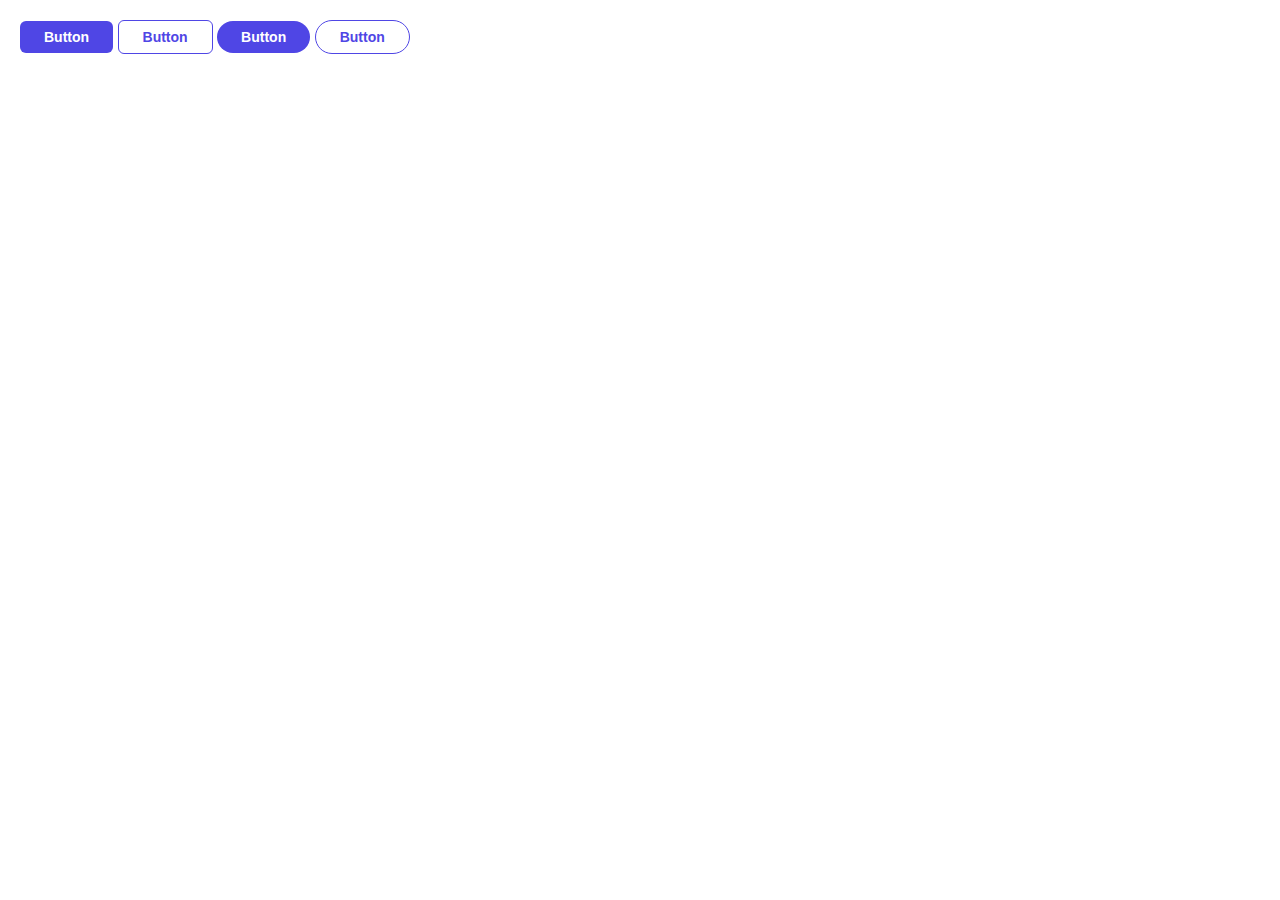
<file: exercise-1/index.html>
<!DOCTYPE html>
<html lang="en">
    <head>
        <meta charset="UTF-8" />
        <meta name="viewport" content="width=device-width, initial-scale=1.0" />
        <title>Document</title>
        <link rel="stylesheet" href="../style.css" />
    </head>
    <body>
        <button class="btn filled">Button</button>
        <button class="btn outline">Button</button>
        <button class="btn filled rounded">Button</button>
        <button class="btn outline rounded">Button</button>
    </body>
</html>
</file>
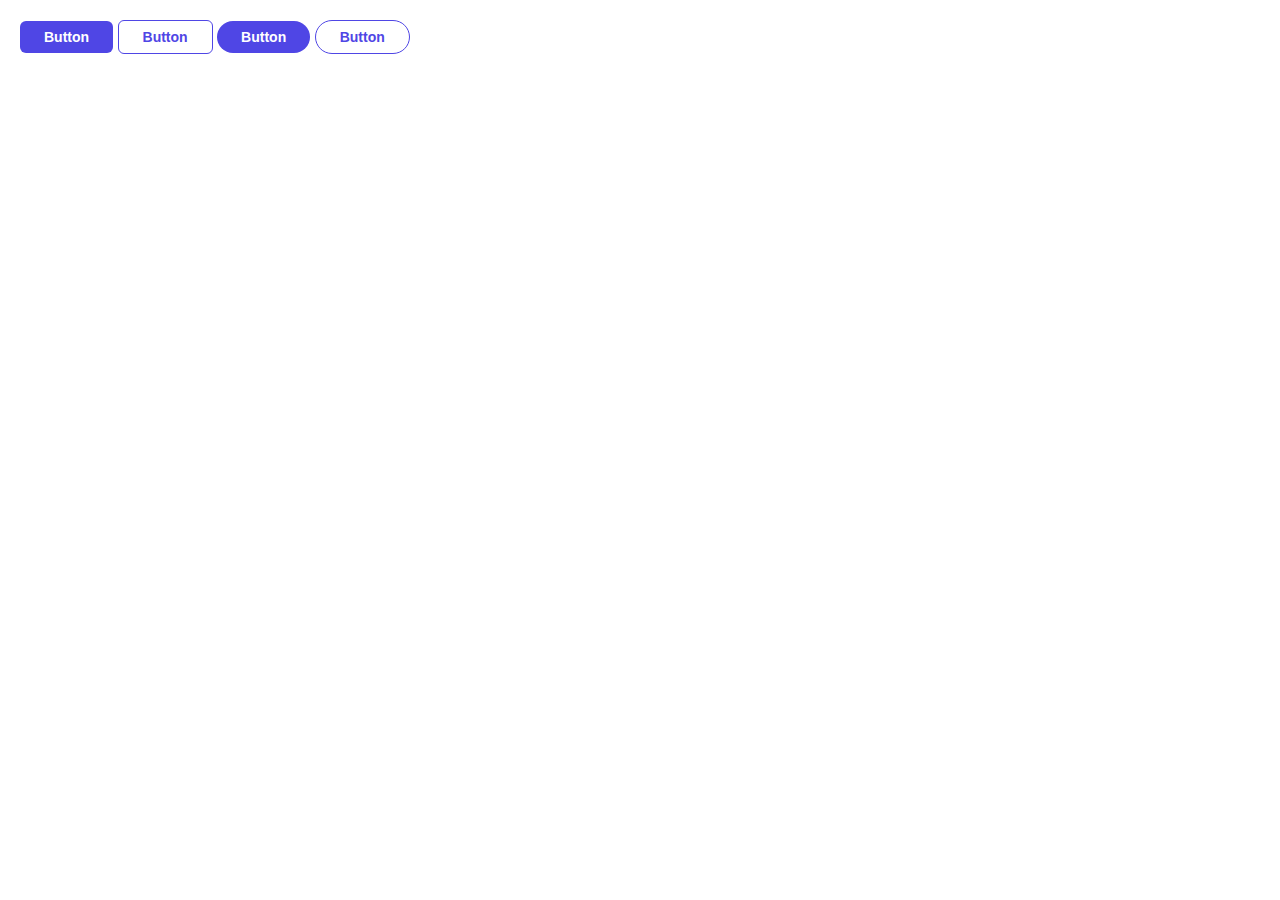
<file: exercise-2/index.html>
<!DOCTYPE html>
<html lang="en">
    <head>
        <meta charset="UTF-8" />
        <meta name="viewport" content="width=device-width, initial-scale=1.0" />
        <title>Document</title>
        <link rel="stylesheet" href="../style.css" />
    </head>
    <body>
        <a href="#" class="btn filled">Button</a>
        <a href="#" class="btn outline">Button</a>
        <a href="#" class="btn filled rounded">Button</a>
        <a href="#" class="btn outline rounded">Button</a>
    </body>
</html>
</file>
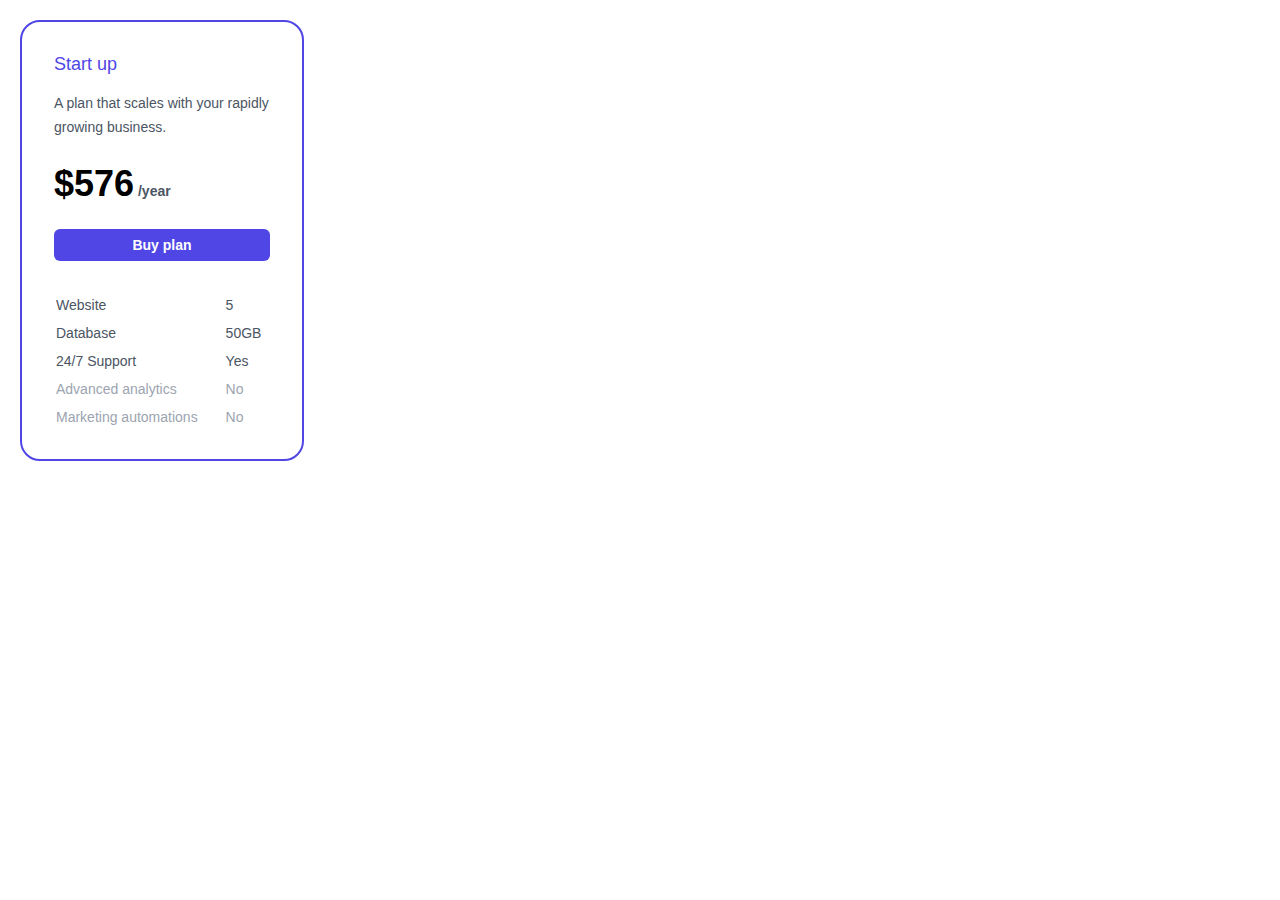
<file: exercise-3/index.html>
<!DOCTYPE html>
<html lang="en">
    <head>
        <meta charset="UTF-8" />
        <meta name="viewport" content="width=device-width, initial-scale=1.0" />
        <title>Document</title>
        <link rel="stylesheet" href="../style.css" />
    </head>
    <body>
        <div class="price-card">
            <h2 class="title">Start up</h2>
            <p class="description">A plan that scales with your rapidly growing business.</p>
            <div class="price-group">
                <span class="price">$576</span>
                <span class="duration">/year</span>
            </div>
            <button class="btn filled">Buy plan</button>
            <table>
                <tbody>
                    <tr>
                        <td>Website</td>
                        <td>5</td>
                    </tr>
                    <tr>
                        <td>Database</td>
                        <td>50GB</td>
                    </tr>
                    <tr>
                        <td>24/7 Support</td>
                        <td>Yes</td>
                    </tr>
                    <tr class="not-supported">
                        <td>Advanced analytics</td>
                        <td>No</td>
                    </tr>
                    <tr class="not-supported">
                        <td>Marketing automations</td>
                        <td>No</td>
                    </tr>
                </tbody>
            </table>
        </div>
    </body>
</html>
</file>
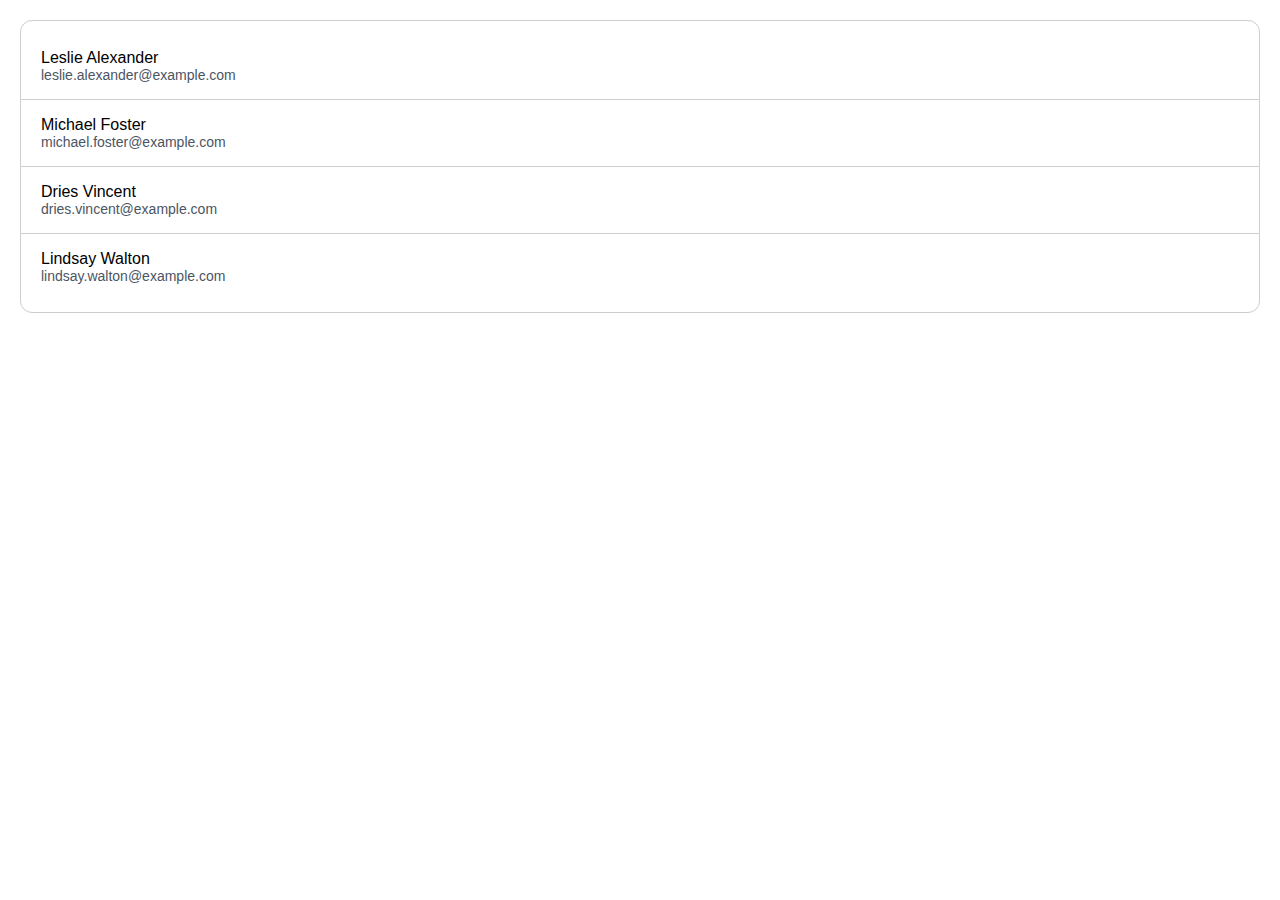
<file: exercise-4/index.html>
<!DOCTYPE html>
<html lang="en">
    <head>
        <meta charset="UTF-8" />
        <meta name="viewport" content="width=device-width, initial-scale=1.0" />
        <title>Document</title>
        <link rel="stylesheet" href="../style.css" />
    </head>
    <body>
        <div class="list-container">
            <div class="item">
                <h3 class="name">Leslie Alexander</h3>
                <p class="email">leslie.alexander@example.com</p>
            </div>
            <div class="item">
                <h3 class="name">Michael Foster</h3>
                <p class="email">michael.foster@example.com</p>
            </div>
            <div class="item">
                <h3 class="name">Dries Vincent</h3>
                <p class="email">dries.vincent@example.com</p>
            </div>
            <div class="item">
                <h3 class="name">Lindsay Walton</h3>
                <p class="email">lindsay.walton@example.com</p>
            </div>
        </div>
    </body>
</html>
</file>
<file: style.css>
* {
    margin: 0;
    padding: 0;
    box-sizing: border-box;
}

body {
    font-family: 'Segoe UI', Tahoma, Geneva, Verdana, sans-serif;
    padding: 20px;
}

button {
    font-family: 'Segoe UI', Tahoma, Geneva, Verdana, sans-serif;
}

section {
    margin-bottom: 24px;
}

.btn {
    display: inline-block;
    text-decoration: none;
    padding-top: 8px;
    padding-bottom: 8px;
    padding-left: 24px;
    padding-right: 24px;
    font-size: 14px;
    font-weight: 600;
    border-radius: 6px;
    border-style: none;
    cursor: pointer;
}

.btn.filled {
    background-color: #4f46e5;
    color: white;
}

.btn.filled:hover {
    background-color: #6366f1;
}

.btn.outline {
    border-style: solid;
    border-width: 1px;
    border-color: #4f46e5;
    background-color: white;
    color: #4f46e5;
}

.btn.outline:hover {
    background-color: #eef2ff;
}

.btn.rounded {
    border-radius: 9999px;
}

.price-card {
    width: 284px;
    padding: 32px;
    border-style: solid;
    border-color: #4f46e5;
    border-width: 2px;
    border-radius: 20px;
    font-size: 14px;
}

.price-card .title {
    color: #4f46e5;
    font-size: 18px;
    font-weight: 500;
}

.price-card .description {
    margin-top: 16px;
    color: #4b5563;
    line-height: 1.5rem;
}

.price-card .price-group {
    margin-top: 24px;
}

.price-card .price {
    font-size: 36px;
    font-weight: 700;
}

.price-card .duration {
    color: #4b5563;
    font-weight: 600;
}

.price-card .btn {
    margin-top: 24px;
    width: 100%;
}

.price-card table {
    margin-top: 24px;
    color: #4b5563;
    width: 100%;
}

.price-card table td {
    padding-top: 10px;
}

.price-card tr.not-supported {
    color: #9ca4af;
}

.list-container {
    padding: 12px 0;
    border-style: solid;
    border-width: 1px;
    border-color: #cecece;
    border-radius: 12px;
}

.list-container .item {
    padding: 16px 20px;
    border-bottom-style: solid;
    border-bottom-width: 1px;
    border-bottom-color: #cecece;
    cursor: pointer;
}

.list-container .item:hover {
    background-color: #f5f5f5;
}

.list-container .item:last-child {
    border-bottom-style: none;
}

.list-container .item .name {
    font-size: 16px;
    font-weight: 500;
}

.list-container .item .email {
    font-size: 14px;
    color: #4b5563;
}

.product-card {
    width: 280px;
}

.product-card .link-container {
    display: block;
    padding-bottom: 8px;
    text-decoration: none;
    cursor: pointer;
}

.product-card img {
    width: 100%;
    height: 280px;
    object-fit: cover;
    border-radius: 8px;
}

.product-card .name {
    font-size: 16px;
    font-weight: 400;
    color: #4b5563;
    margin-top: 8px;
}

.product-card .price {
    font-size: 20px;
    font-weight: 500;
    margin-top: 4px;
    color: black;
}

.product-card .link-container:hover img {
    opacity: 0.9;
}

.product-card .btn {
    width: 100%;
    opacity: 0;
}

.product-card:hover .btn {
    opacity: 1;
}
</file>
